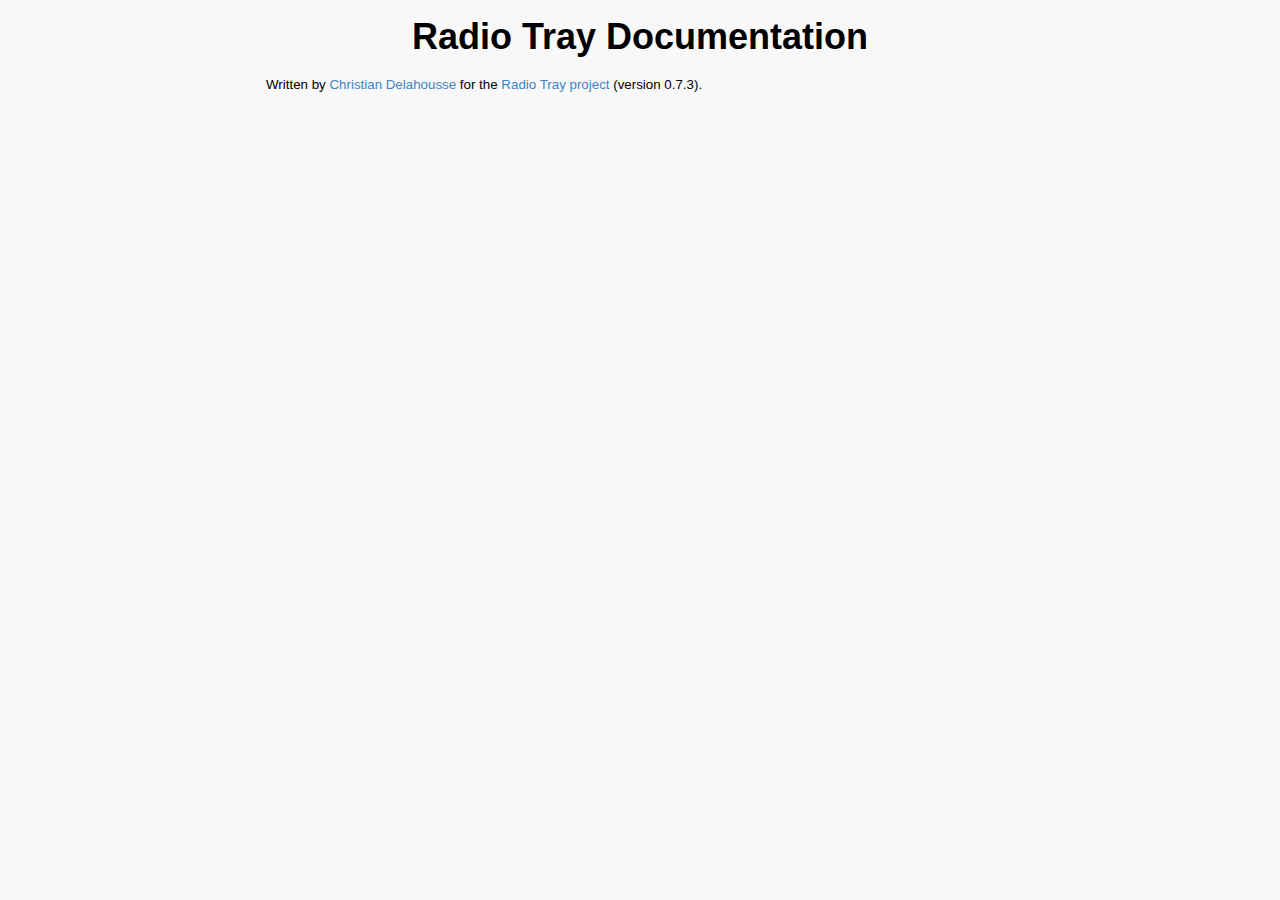
<file: assets/header.html>
<html>
  <head>
    <meta charset="utf-8">
    <meta http-equiv="X-UA-Compatible" content="IE=edge">
    <title>Radio Tray Documentation</title>
    <meta name="author" content="Christian Delahousse">
    <meta name="description" content="Documentation for the Radio Tray internet
      radio player">
    <meta name="viewport" content="width=device-width, initial-scale=1">
    <link rel="stylesheet" href="markdown.css">
    <link rel=”author” href=”http://christian.delahousse.ca/" />
  </head>
  <body>
    <h1>Radio Tray Documentation</h1>
    <p>Written by <a href="http://christian.delahousse.ca">Christian
        Delahousse</a> for the <a href="http://radiotray.sourceforge.net/">Radio
        Tray project</a> (version 0.7.3).<p>
</file>
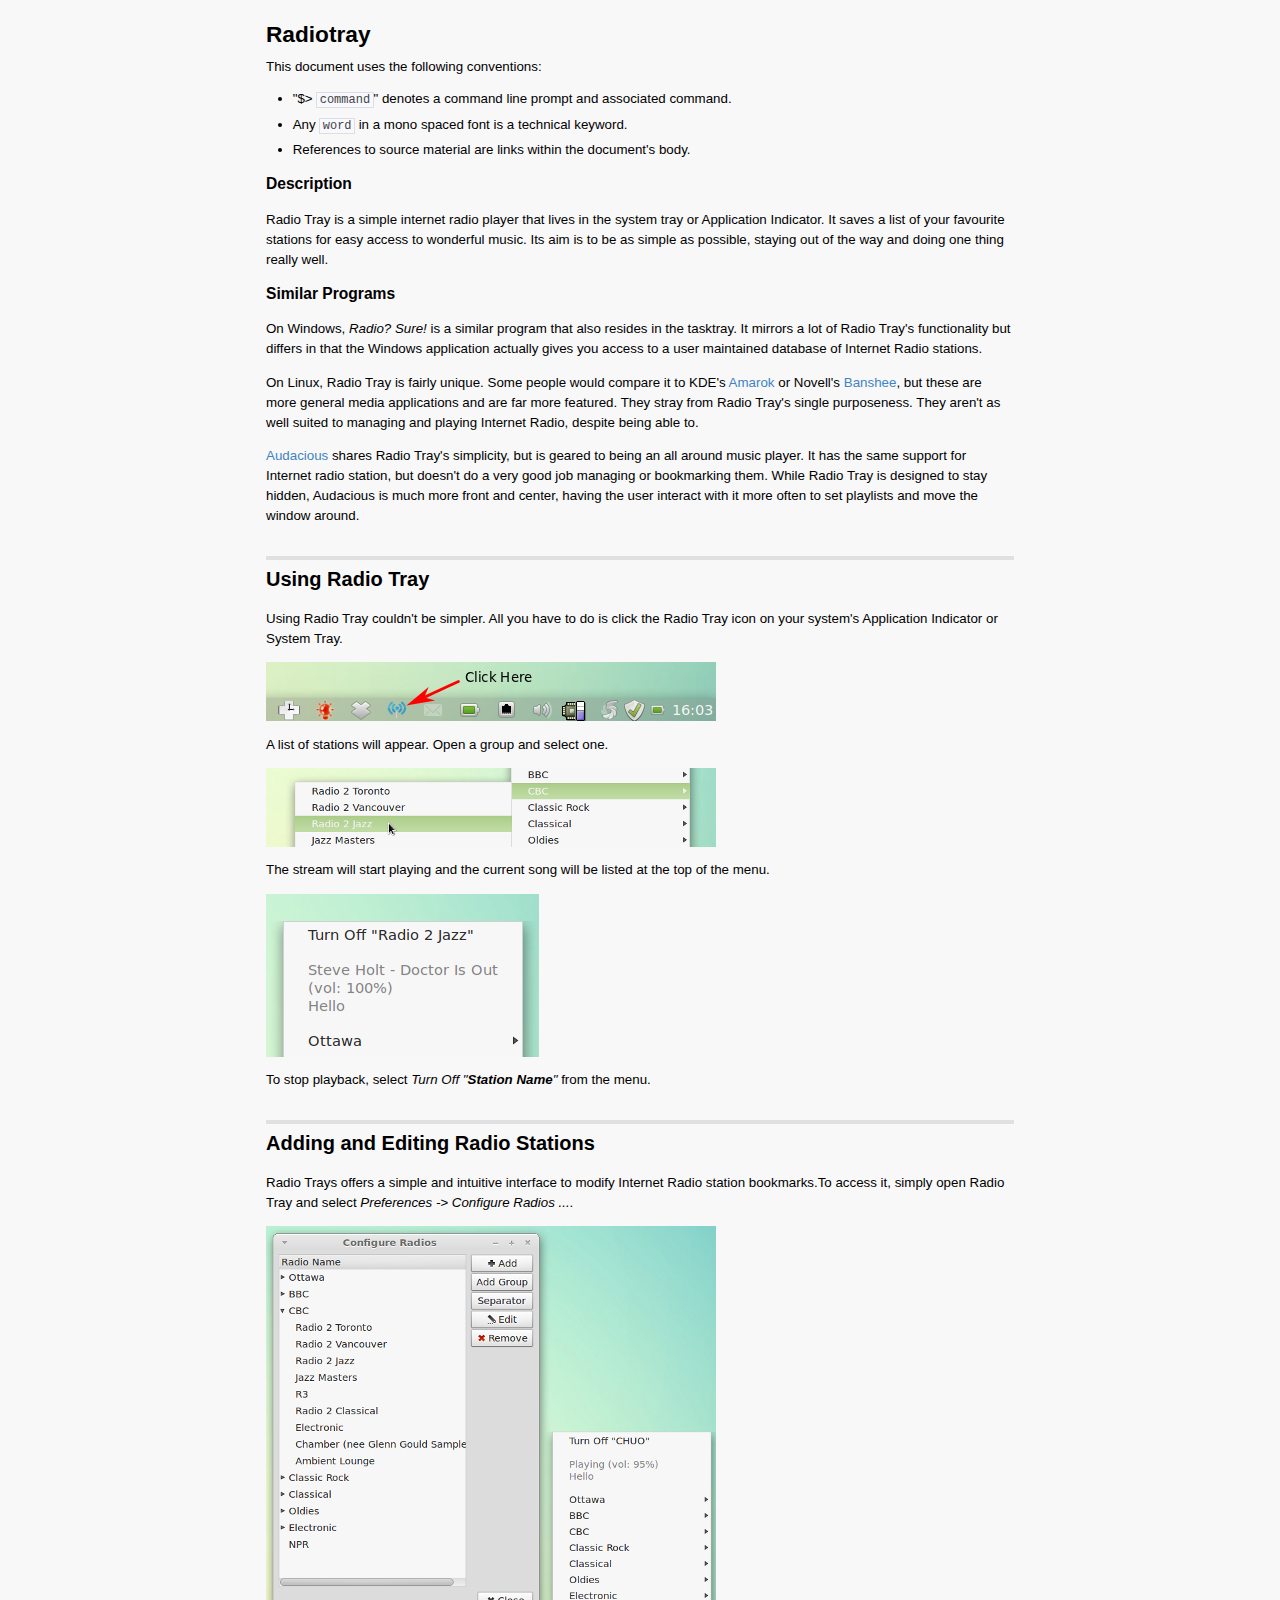
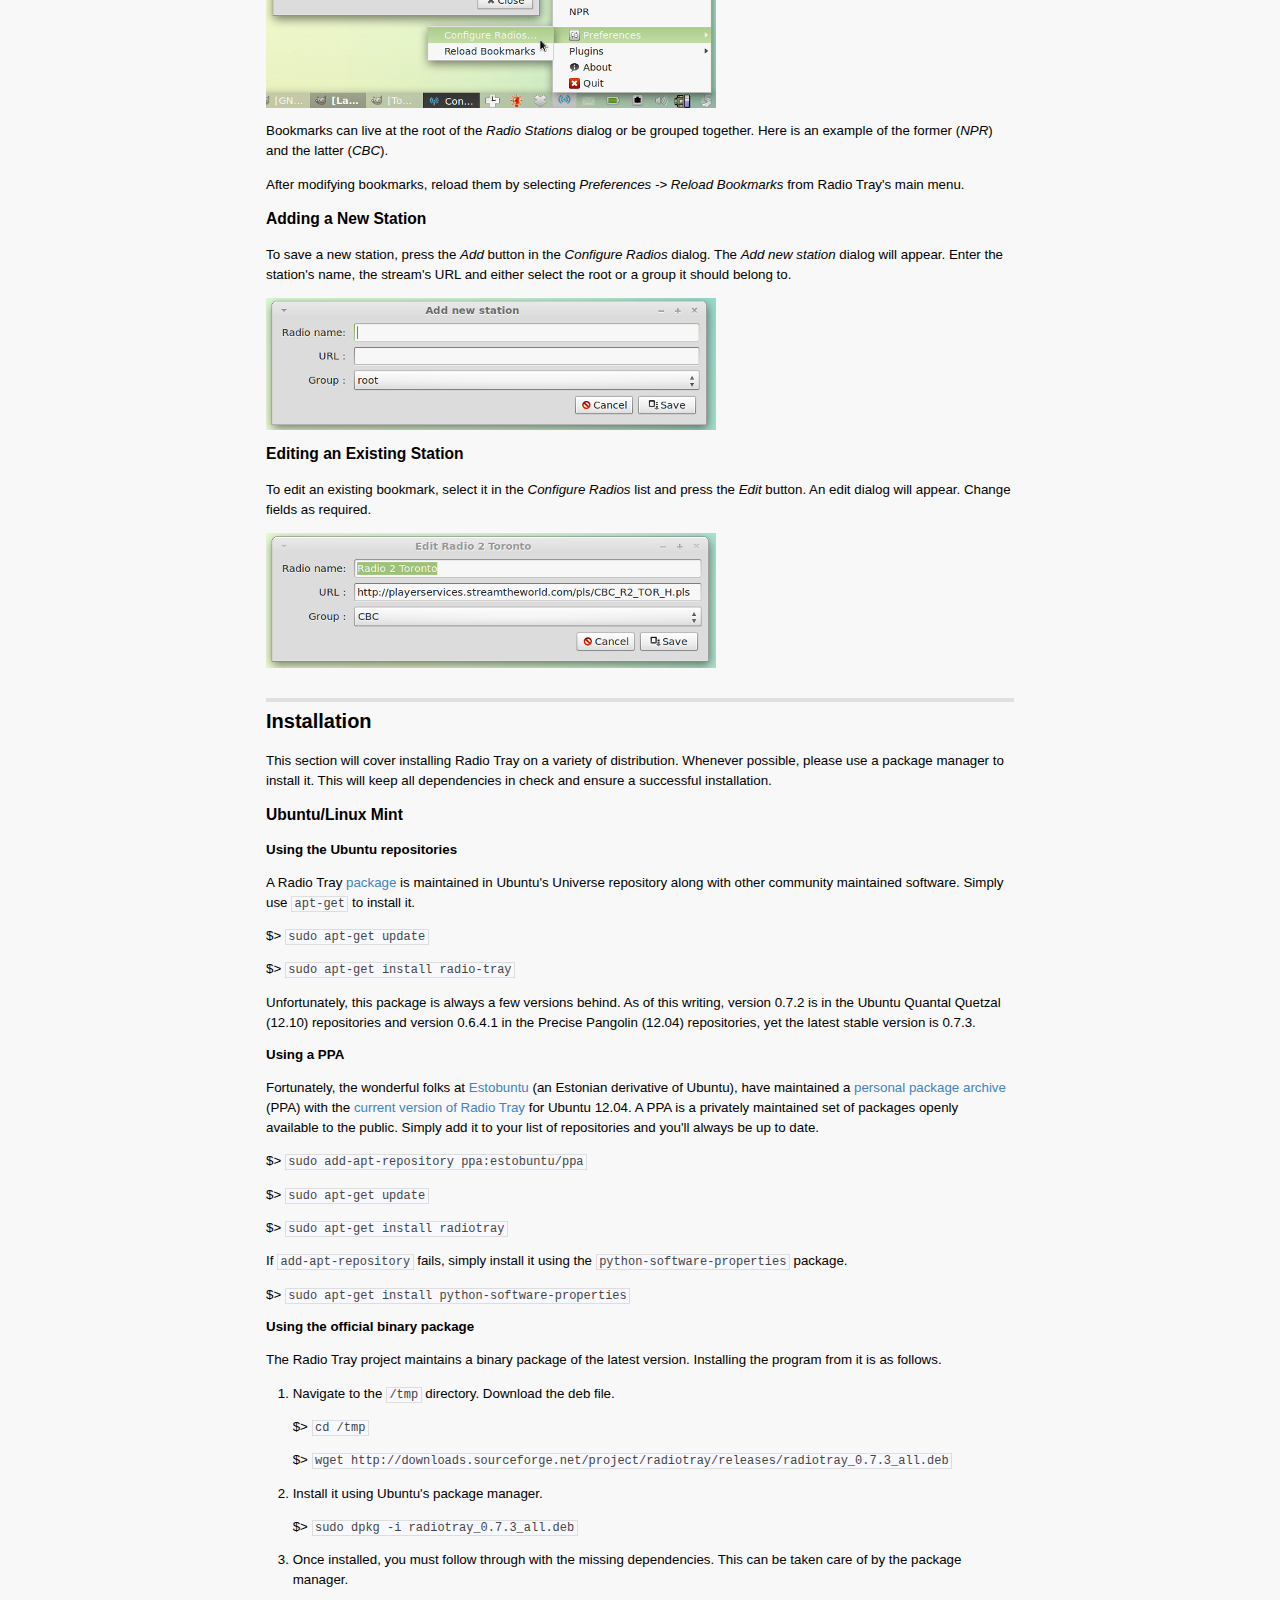
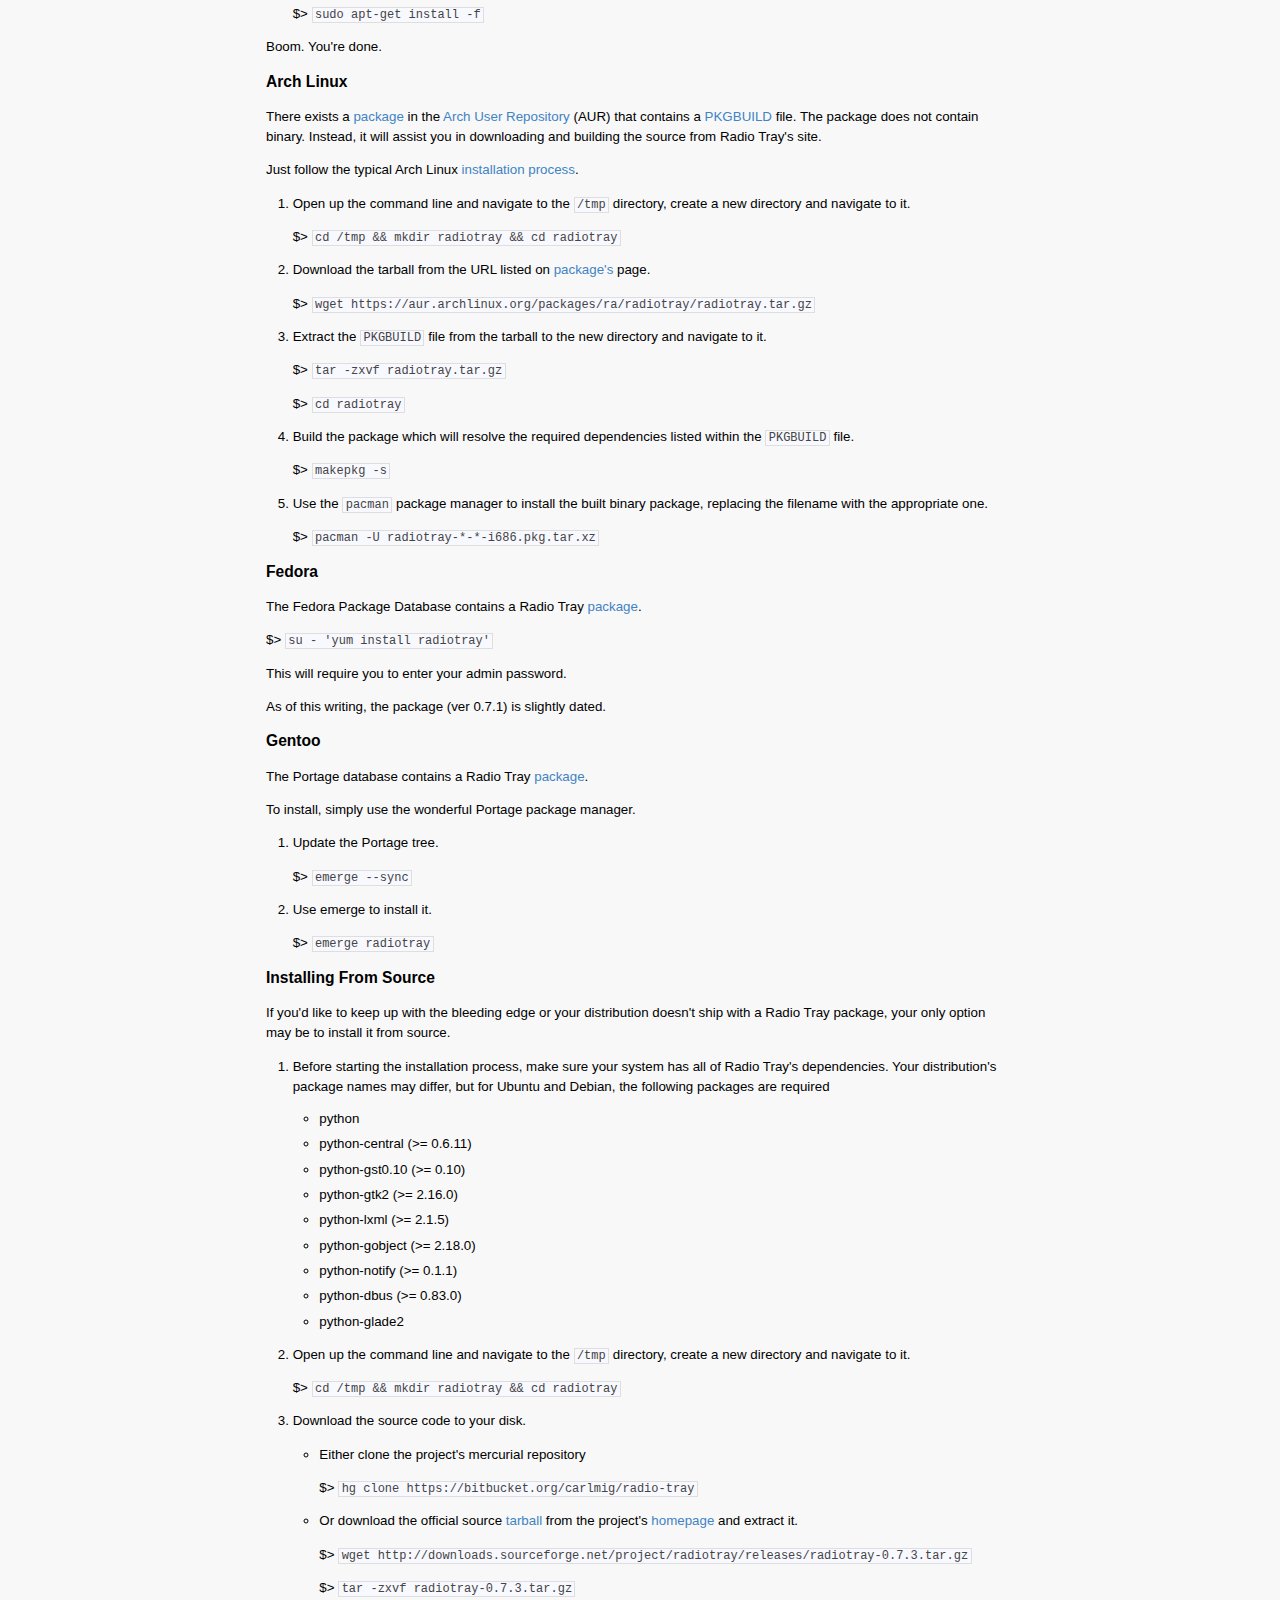
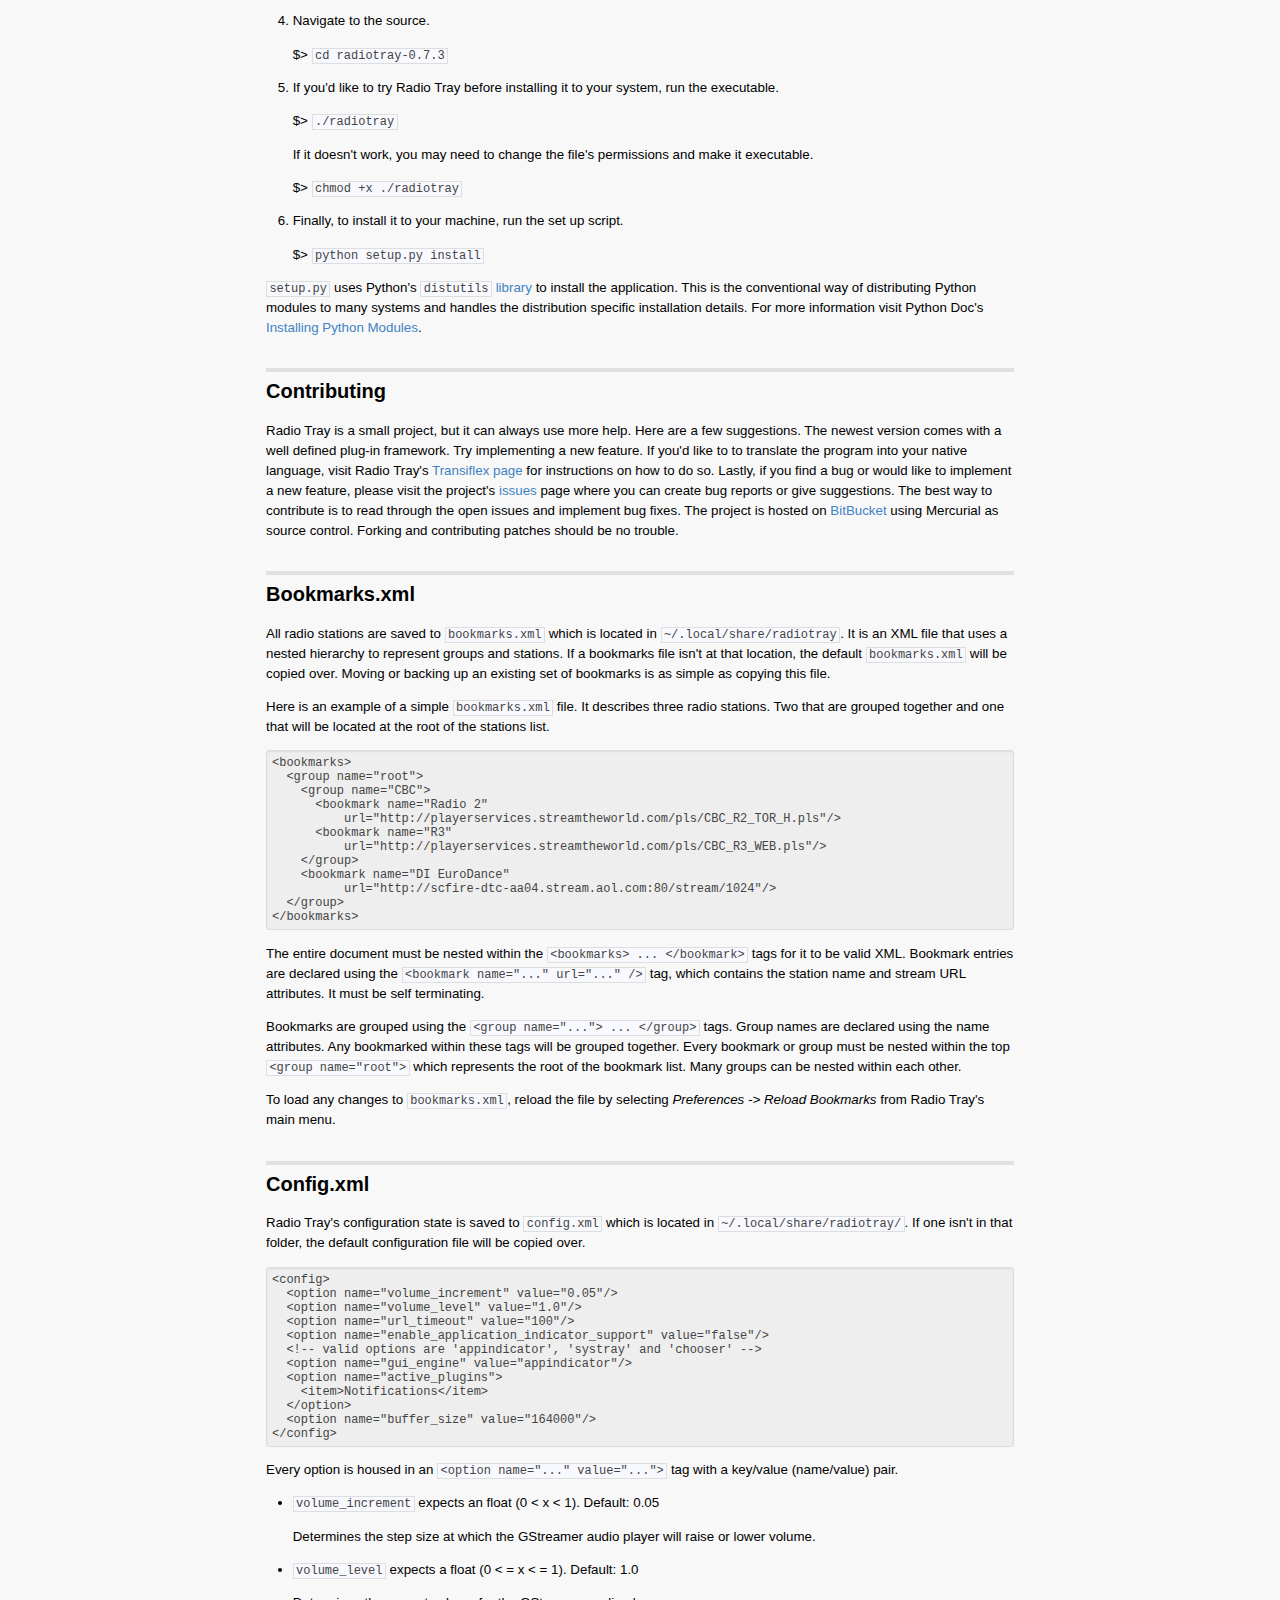
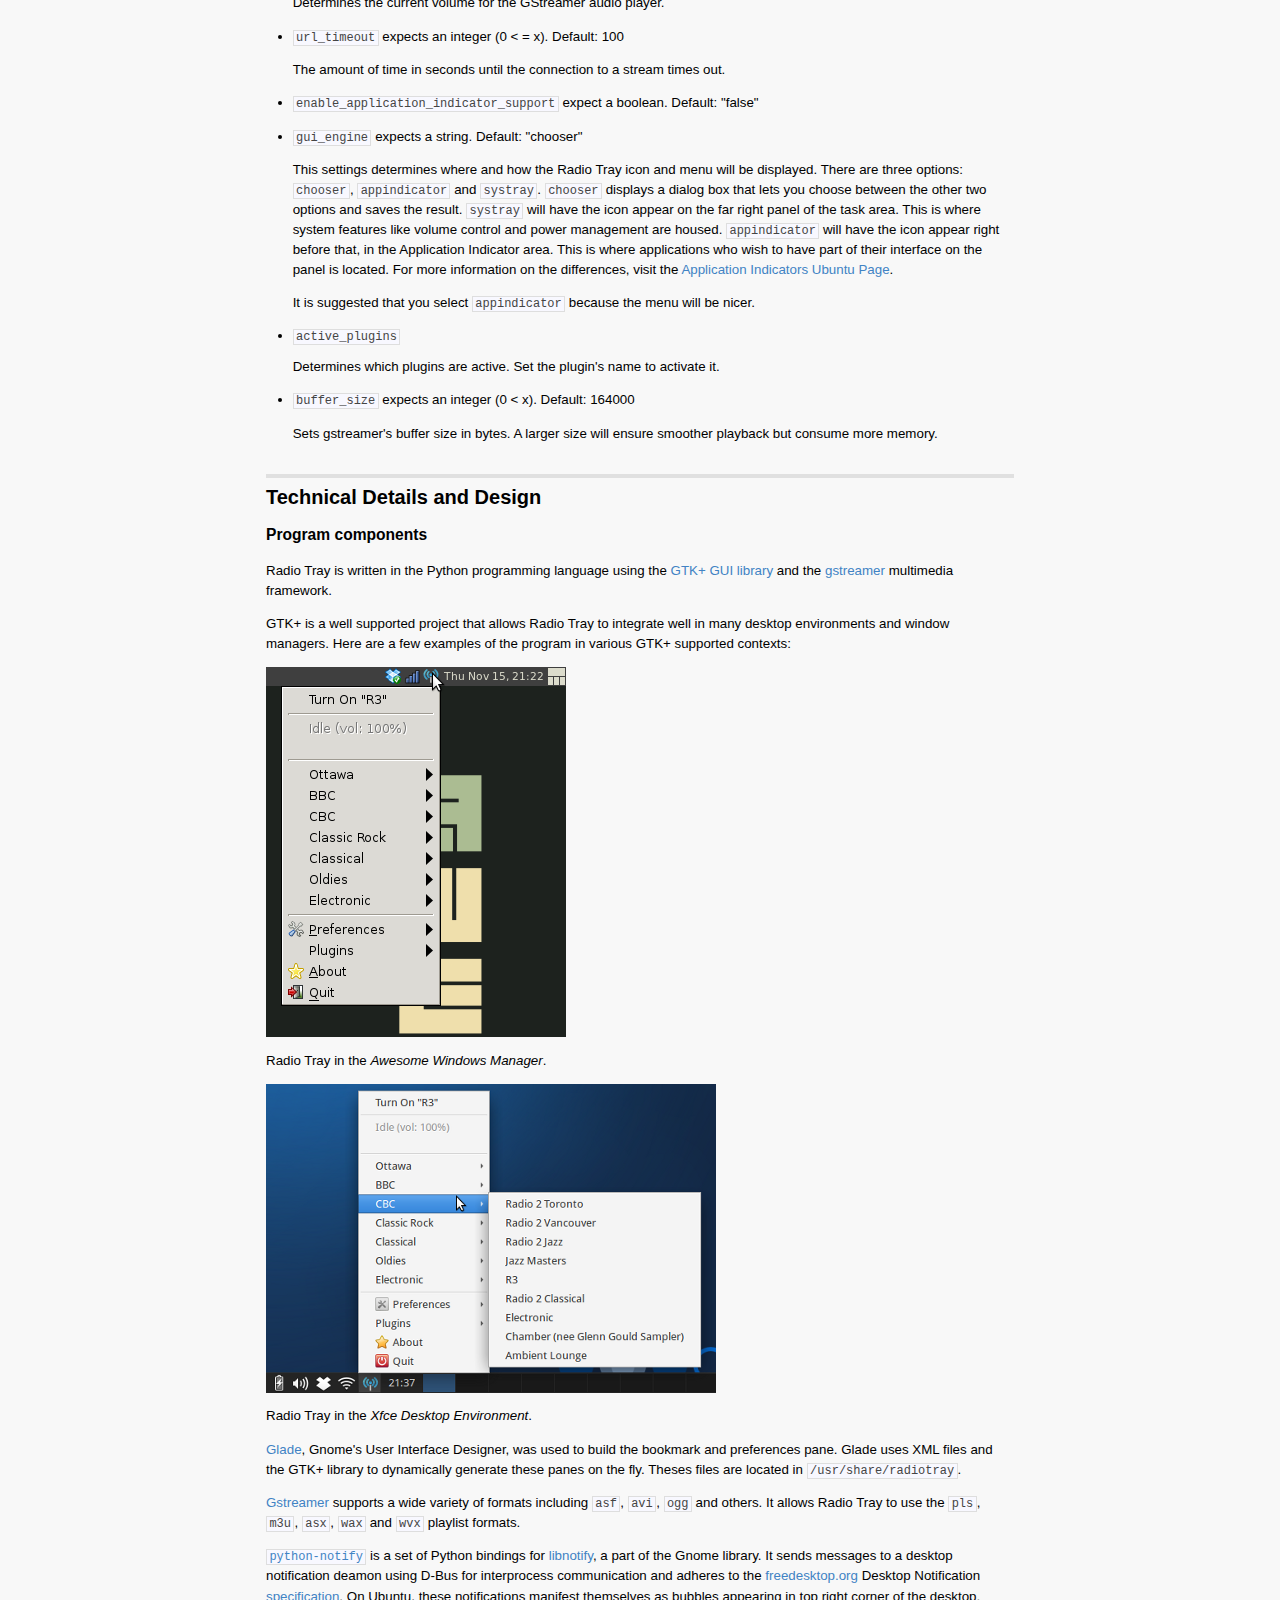
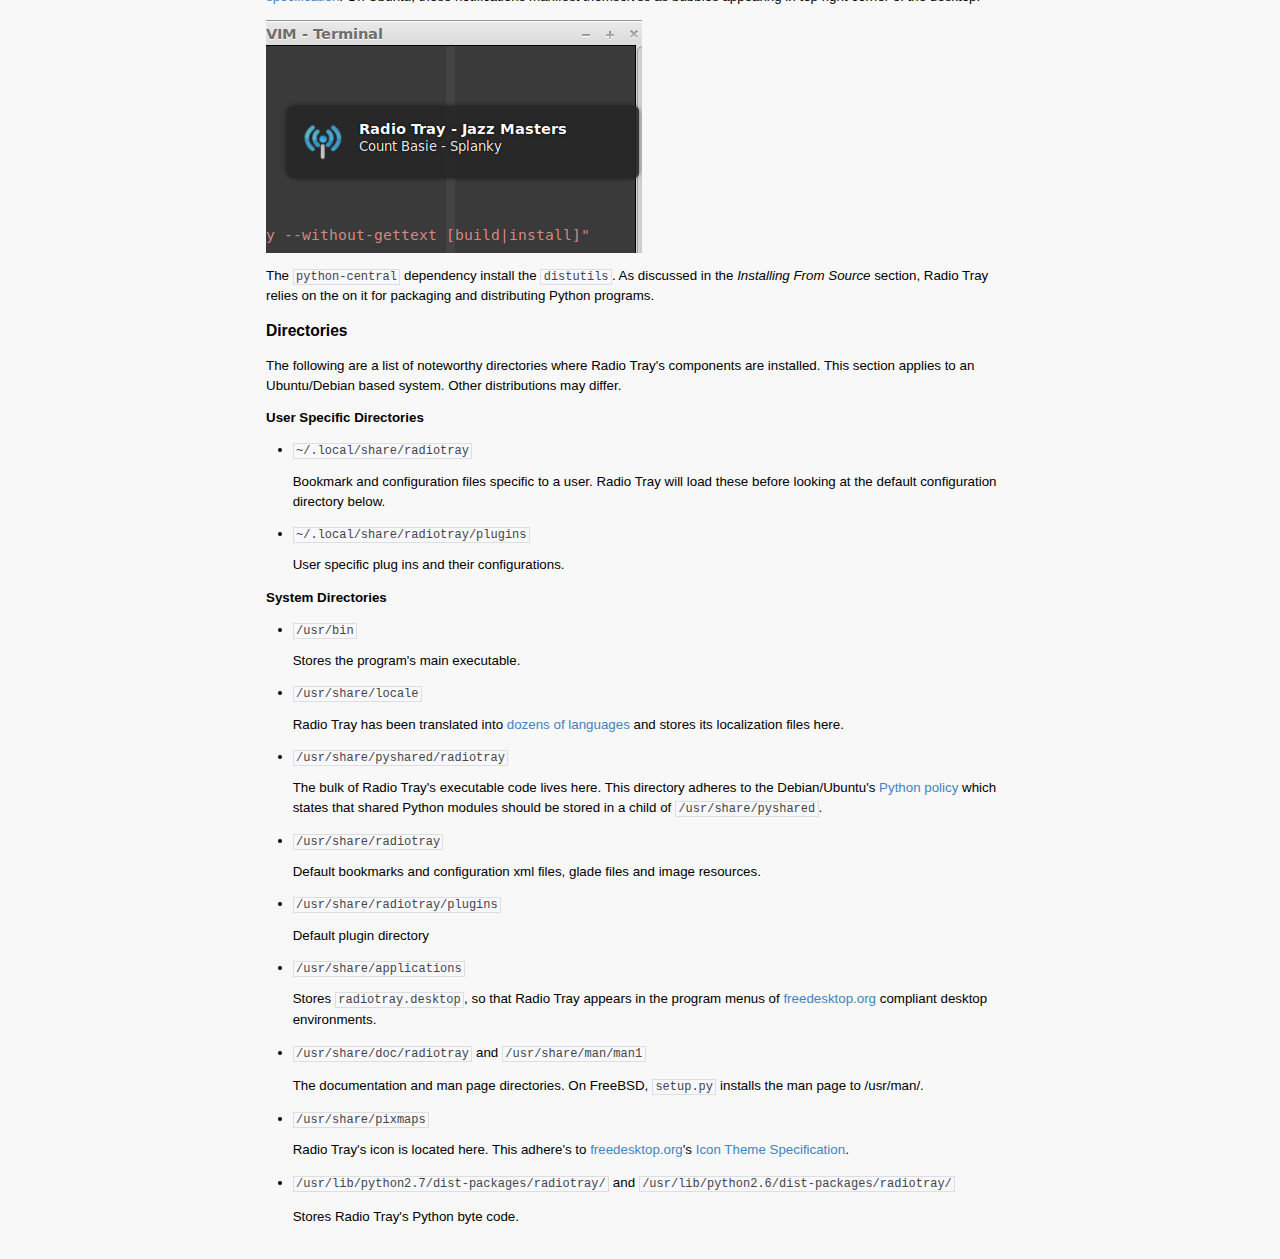
<file: output/output.html>
<html><head><link rel="stylesheet" href="markdown.css"></head><body>
<h1>Radiotray</h1>

<p>This document uses the following conventions:</p>

<ul>
<li>"$> <code>command</code>" denotes a command line prompt and associated command.</li>
<li>Any <code>word</code> in a mono spaced font is a technical keyword.</li>
<li>References to source material are links within the document's body.</li>
</ul>

<h3>Description</h3>

<p>Radio Tray is a simple internet radio player that lives in the system tray or Application Indicator. It saves a list of your favourite stations for easy access to wonderful music. Its aim is to be as simple as possible, staying out of the way and doing one thing really well.</p>

<h3>Similar Programs</h3>

<p>On Windows, <em>Radio? Sure!</em> is a similar program that also resides in the tasktray. It mirrors a lot of Radio Tray's functionality but differs in that the Windows application actually gives you access to a user maintained database of Internet Radio stations.</p>

<p>On Linux, Radio Tray is fairly unique. Some people would compare it to KDE's <a href="http://amarok.kde.org/">Amarok</a> or Novell's <a href="http://banshee.fm/">Banshee</a>, but these are more general media applications and are far more featured. They stray from Radio Tray's single purposeness. They aren't as well suited to managing and playing Internet Radio, despite being able to.</p>

<p><a href="http://audacious-media-player.org/">Audacious</a> shares Radio Tray's simplicity, but is geared to being an all around music player. It has the same support for Internet radio station, but doesn't do a very good job managing or bookmarking them. While Radio Tray is designed to stay hidden, Audacious is much more front and center, having the user interact with it more often to set playlists and move the window around.</p>

<h2>Using Radio Tray</h2>

<p>Using Radio Tray couldn't be simpler. All you have to do is click the Radio Tray icon on your system's Application Indicator or System Tray. </p>

<p><img src="img/systray-cropped.png" alt="Click systray icon" title="" /></p>

<p>A list of stations will appear. Open a group and select one. </p>

<p><img src="img/stationselect-cropped.png" alt="Select a station" title="" /></p>

<p>The stream will start playing and the current song will be listed at the top of the menu. </p>

<p><img src="img/playing-cropped.png" alt="Song listing" title="" /></p>

<p>To stop playback, select <em>Turn Off "<strong>Station Name</strong>"</em> from the menu.</p>

<h2>Adding and Editing Radio Stations</h2>

<p>Radio Trays offers a simple and intuitive interface to modify Internet Radio station bookmarks.To access it, simply open Radio Tray and select <em>Preferences -> Configure Radios ...</em>. </p>

<p><img src="img/configradio-cropped.png" alt="Configuring Radio Stations" title="" /></p>

<p>Bookmarks can live at the root of the <em>Radio Stations</em> dialog or be grouped together. Here is an example of the former (<em>NPR</em>) and the latter (<em>CBC</em>). </p>

<p>After modifying bookmarks, reload them by selecting <em>Preferences -> Reload Bookmarks</em> from Radio Tray's main menu. </p>

<h3>Adding a New Station</h3>

<p>To save a new station, press the <em>Add</em> button in the <em>Configure Radios</em> dialog. The <em>Add new station</em> dialog will appear. Enter the station's name, the stream's URL and either select the root or a group it should belong to. </p>

<p><img src="img/addradio-cropped.png" alt="Adding a radio station bookmark" title="" /></p>

<h3>Editing an Existing Station</h3>

<p>To edit an existing bookmark, select it in the <em>Configure Radios</em> list and press the <em>Edit</em> button. An edit dialog will appear. Change fields as required. </p>

<p><img src="img/editradio-cropped.png" alt="Editing a radio station" title="" /></p>

<h2>Installation</h2>

<p>This section will cover installing Radio Tray on a variety of distribution. Whenever possible, please use a package manager to install it. This will keep all dependencies in check and ensure a successful installation.</p>

<h3>Ubuntu/Linux Mint</h3>

<h4>Using the Ubuntu repositories</h4>

<p>A Radio Tray <a href="http://packages.ubuntu.com/quantal/radiotray">package</a> is maintained in Ubuntu's Universe repository along with other community maintained software. Simply use <code>apt-get</code> to install it.</p>

<p>$> <code>sudo apt-get update</code></p>

<p>$> <code>sudo apt-get install radio-tray</code></p>

<p>Unfortunately, this package is always a few versions behind. As of this writing, version 0.7.2 is in the Ubuntu Quantal Quetzal (12.10) repositories and version 0.6.4.1 in the Precise Pangolin (12.04) repositories, yet the latest stable version is 0.7.3.</p>

<h4>Using a PPA</h4>

<p>Fortunately, the wonderful folks at <a href="http://estobuntu.org/estobuntu-english">Estobuntu</a> (an Estonian derivative of Ubuntu), have maintained a <a href="https://help.launchpad.net/Packaging/PPA">personal package archive</a> (PPA) with the <a href="https://launchpad.net/~estobuntu/+archive/ppa/+sourcepub/2623076/+listing-archive-extra">current version of Radio Tray</a> for Ubuntu 12.04. A PPA is a privately maintained set of packages openly available to the public. Simply add it to your list of repositories and you'll always be up to date. </p>

<p>$> <code>sudo add-apt-repository ppa:estobuntu/ppa</code></p>

<p>$> <code>sudo apt-get update</code></p>

<p>$> <code>sudo apt-get install radiotray</code></p>

<p>If <code>add-apt-repository</code> fails, simply install it using the <code>python-software-properties</code> package.</p>

<p>$> <code>sudo apt-get install python-software-properties</code></p>

<h4>Using the official binary package</h4>

<p>The Radio Tray project maintains a binary package of the latest version. Installing the program from it is as follows.</p>

<ol>
<li><p>Navigate to the <code>/tmp</code> directory. Download the deb file.</p>

<p>$> <code>cd /tmp</code></p>

<p>$> <code>wget http://downloads.sourceforge.net/project/radiotray/releases/radiotray_0.7.3_all.deb</code></p></li>
<li><p>Install it using Ubuntu's package manager.</p>

<p>$> <code>sudo dpkg -i radiotray_0.7.3_all.deb</code></p></li>
<li><p>Once installed, you must follow through with the missing dependencies. This can be taken care of by the package manager.</p>

<p>$> <code>sudo apt-get install -f</code></p></li>
</ol>

<p>Boom. You're done. </p>

<h3>Arch Linux</h3>

<p>There exists a <a href="https://aur.archlinux.org/packages/radiotray/">package</a> in the <a href="https://wiki.archlinux.org/index.php/AUR_User_Guidelines">Arch User Repository</a> (AUR) that contains a <a href="https://wiki.archlinux.org/index.php/PKGBUILD">PKGBUILD</a> file. The package does not contain binary. Instead, it will assist you in downloading and building the source from Radio Tray's site.</p>

<p>Just follow the typical Arch Linux <a href="https://wiki.archlinux.org/index.php/Arch_User_Repository#Installing_packages">installation process</a>.</p>

<ol>
<li><p>Open up the command line and navigate to the <code>/tmp</code> directory, create a new directory and navigate to it.</p>

<p>$> <code>cd /tmp &amp;&amp; mkdir radiotray &amp;&amp; cd radiotray</code></p></li>
<li><p>Download the tarball from the URL listed on <a href="https://aur.archlinux.org/packages/radiotray/">package's</a> page.</p>

<p>$> <code>wget https://aur.archlinux.org/packages/ra/radiotray/radiotray.tar.gz</code></p></li>
<li><p>Extract the <code>PKGBUILD</code> file from the tarball to the new directory and navigate to it.</p>

<p>$> <code>tar -zxvf radiotray.tar.gz</code></p>

<p>$> <code>cd radiotray</code></p></li>
<li><p>Build the package which will resolve the required dependencies listed within the <code>PKGBUILD</code> file.</p>

<p>$> <code>makepkg -s</code></p></li>
<li><p>Use the <code>pacman</code> package manager to install the built binary package, replacing the filename with the appropriate one.</p>

<p>$> <code>pacman -U radiotray-*-*-i686.pkg.tar.xz</code></p></li>
</ol>

<h3>Fedora</h3>

<p>The Fedora Package Database contains a Radio Tray <a href="https://admin.fedoraproject.org/pkgdb/acls/name/radiotray">package</a>.</p>

<p>$> <code>su - 'yum install radiotray'</code></p>

<p>This will require you to enter your admin password.</p>

<p>As of this writing, the package (ver 0.7.1) is slightly dated.</p>

<h3>Gentoo</h3>

<p>The Portage database contains a Radio Tray <a href="http://gentoo-portage.com/media-radio/radiotray">package</a>.</p>

<p>To install, simply use the wonderful Portage package manager.</p>

<ol>
<li><p>Update the Portage tree.</p>

<p>$> <code>emerge --sync</code></p></li>
<li><p>Use emerge to install it.</p>

<p>$> <code>emerge radiotray</code></p></li>
</ol>

<h3>Installing From Source</h3>

<p>If you'd like to keep up with the bleeding edge or your distribution doesn't ship with a Radio Tray package, your only option may be to install it from source.</p>

<ol>
<li><p>Before starting the installation process, make sure your system has all of Radio Tray's dependencies. Your distribution's package names may differ, but for Ubuntu and Debian, the following packages are required</p>

<ul>
<li>python</li>
<li>python-central (>= 0.6.11)</li>
<li>python-gst0.10 (>= 0.10)</li>
<li>python-gtk2 (>= 2.16.0)</li>
<li>python-lxml (>= 2.1.5)</li>
<li>python-gobject (>= 2.18.0)</li>
<li>python-notify (>= 0.1.1)</li>
<li>python-dbus (>= 0.83.0)</li>
<li>python-glade2</li>
</ul></li>
<li><p>Open up the command line and navigate to the <code>/tmp</code> directory, create a new directory and navigate to it.</p>

<p>$> <code>cd /tmp &amp;&amp; mkdir radiotray &amp;&amp; cd radiotray</code></p></li>
<li><p>Download the source code to your disk. </p>

<ul>
<li><p>Either clone the project's mercurial repository</p>

<p>$> <code>hg clone https://bitbucket.org/carlmig/radio-tray</code></p></li>
<li><p>Or download the official source <a href="http://downloads.sourceforge.net/project/radiotray/releases/radiotray-0.7.3.tar.gz">tarball</a> from the project's <a href="http://radiotray.sourceforge.net/">homepage</a> and extract it.</p>

<p>$> <code>wget http://downloads.sourceforge.net/project/radiotray/releases/radiotray-0.7.3.tar.gz</code></p>

<p>$> <code>tar -zxvf radiotray-0.7.3.tar.gz</code></p></li>
</ul></li>
<li><p>Navigate to the source.</p>

<p>$> <code>cd radiotray-0.7.3</code></p></li>
<li><p>If you'd like to try Radio Tray before installing it to your system, run the executable.</p>

<p>$> <code>./radiotray</code></p>

<p>If it doesn't work, you may need to change the file's permissions and make it executable.</p>

<p>$> <code>chmod +x ./radiotray</code></p></li>
<li><p>Finally, to install it to your machine, run the set up script.</p>

<p>$> <code>python setup.py install</code></p></li>
</ol>

<p><code>setup.py</code> uses Python's <code>distutils</code> <a href="http://docs.python.org/2/library/distutils.html">library</a> to install the application. This is the conventional way of distributing Python modules to many systems and handles the distribution specific installation details. For more information visit Python Doc's <a href="http://docs.python.org/2/install/index.html">Installing Python Modules</a>.</p>

<h2>Contributing</h2>

<p>Radio Tray is a small project, but it can always use more help. Here are a few suggestions. The newest version comes with a well defined plug-in framework. Try implementing a new feature. If you'd like to to translate the program into your native language, visit Radio Tray's <a href="http://www.transifex.net/projects/p/radiotray/">Transiflex page</a> for instructions on how to do so. Lastly, if you find a bug or would like to implement a new feature, please visit the project's <a href="https://bitbucket.org/carlmig/radio-tray/issues">issues</a> page where you can create bug reports or give suggestions. The best way to contribute is to read through the open issues and implement bug fixes. The project is hosted on <a href="http://bitbucket.org">BitBucket</a> using Mercurial as source control. Forking and contributing patches should be no trouble.</p>

<h2>Bookmarks.xml</h2>

<p>All radio stations are saved to <code>bookmarks.xml</code> which is located in <code>~/.local/share/radiotray</code>. It is an XML file that uses a nested hierarchy to represent groups and stations. If a bookmarks file isn't at that location, the default <code>bookmarks.xml</code> will be copied over. Moving or backing up an existing set of bookmarks is as simple as copying this file.</p>

<p>Here is an example of a simple <code>bookmarks.xml</code> file. It describes three radio stations. Two that are grouped together and one that will be located at the root of the stations list.</p>

<pre><code>&lt;bookmarks&gt;
  &lt;group name="root"&gt;
    &lt;group name="CBC"&gt;
      &lt;bookmark name="Radio 2" 
          url="http://playerservices.streamtheworld.com/pls/CBC_R2_TOR_H.pls"/&gt;
      &lt;bookmark name="R3"
          url="http://playerservices.streamtheworld.com/pls/CBC_R3_WEB.pls"/&gt;
    &lt;/group&gt;
    &lt;bookmark name="DI EuroDance"
          url="http://scfire-dtc-aa04.stream.aol.com:80/stream/1024"/&gt;
  &lt;/group&gt;
&lt;/bookmarks&gt;
</code></pre>

<p>The entire document must be nested within the <code>&lt;bookmarks&gt; ... &lt;/bookmark&gt;</code> tags for it to be valid XML. Bookmark entries are declared using the <code>&lt;bookmark name="..." url="..." /&gt;</code> tag, which contains the station name and stream URL attributes. It must be self terminating.</p>

<p>Bookmarks are grouped using the <code>&lt;group name="..."&gt; ... &lt;/group&gt;</code> tags. Group names are declared using the name attributes. Any bookmarked within these tags will be grouped together. Every bookmark or group must be nested within the top <code>&lt;group name="root"&gt;</code> which represents the root of the bookmark list. Many groups can be nested within each other.</p>

<p>To load any changes to <code>bookmarks.xml</code>, reload the file by selecting <em>Preferences -> Reload Bookmarks</em> from Radio Tray's main menu. </p>

<h2>Config.xml</h2>

<p>Radio Tray's configuration state is saved to <code>config.xml</code> which is located in <code>~/.local/share/radiotray/</code>. If one isn't in that folder, the default configuration file will be copied over.</p>

<pre><code>&lt;config&gt;
  &lt;option name="volume_increment" value="0.05"/&gt;
  &lt;option name="volume_level" value="1.0"/&gt;
  &lt;option name="url_timeout" value="100"/&gt;
  &lt;option name="enable_application_indicator_support" value="false"/&gt;
  &lt;!-- valid options are 'appindicator', 'systray' and 'chooser' --&gt;
  &lt;option name="gui_engine" value="appindicator"/&gt;
  &lt;option name="active_plugins"&gt;
    &lt;item&gt;Notifications&lt;/item&gt;
  &lt;/option&gt;
  &lt;option name="buffer_size" value="164000"/&gt;
&lt;/config&gt;
</code></pre>

<p>Every option is housed in an <code>&lt;option name="..." value="..."&gt;</code> tag with a key/value (name/value) pair.</p>

<ul>
<li><p><code>volume_increment</code> expects an float (0 &lt; x &lt; 1). Default: 0.05</p>

<p>Determines the step size at which the GStreamer audio player will raise or lower volume.</p></li>
<li><p><code>volume_level</code> expects a float (0 &lt; = x &lt; = 1). Default: 1.0 </p>

<p>Determines the current volume for the GStreamer audio player.</p></li>
<li><p><code>url_timeout</code> expects an integer (0 &lt; = x). Default: 100 </p>

<p>The amount of time in seconds until the connection to a stream times out.</p></li>
<li><p><code>enable_application_indicator_support</code> expect a boolean. Default: "false"</p></li>
<li><p><code>gui_engine</code> expects a string. Default: "chooser"</p>

<p>This settings determines where and how the Radio Tray icon and menu will be displayed. There are three options: <code>chooser</code>, <code>appindicator</code> and <code>systray</code>. <code>chooser</code> displays a dialog box that lets you choose between the other two options and saves the result. <code>systray</code> will have the icon appear on the far right panel of the task area. This is where system features like volume control and power management are housed. <code>appindicator</code> will have the icon appear right before that, in the Application Indicator area. This is where applications who wish to have part of their interface on the panel is located. For more information on the differences, visit the <a href="https://wiki.ubuntu.com/DesktopExperienceTeam/ApplicationIndicators">Application Indicators Ubuntu Page</a>.</p>

<p>It is suggested that you select <code>appindicator</code> because the menu will be nicer.</p></li>
<li><p><code>active_plugins</code></p>

<p>Determines which plugins are active. Set the plugin's name to activate it.</p></li>
<li><p><code>buffer_size</code> expects an integer (0 &lt; x). Default: 164000</p>

<p>Sets gstreamer's buffer size in bytes. A larger size will ensure smoother playback but consume more memory.</p></li>
</ul>

<h2>Technical Details and Design</h2>

<h3>Program components</h3>

<p>Radio Tray is written in the Python programming language using the <a href="http://www.gtk.org/">GTK+ GUI library</a> and the <a href="http://gstreamer.freedesktop.org/">gstreamer</a> multimedia framework.</p>

<p>GTK+ is a well supported project that allows Radio Tray to integrate well in many desktop environments and window managers. Here are a few examples of the program in various GTK+ supported contexts:</p>

<p><img src="img/awesomewm-cropped.png" alt="Awesome Window Manager" title="" /></p>

<p>Radio Tray in the <em>Awesome Windows Manager</em>. </p>

<p><img src="img/xfce-cropped.png" alt="Xfce" title="" /></p>

<p>Radio Tray in the <em>Xfce Desktop Environment</em>. </p>

<p><a href="http://glade.gnome.org/">Glade</a>, Gnome's User Interface Designer, was used to build the bookmark and preferences pane. Glade uses XML files and the GTK+ library to dynamically generate these panes on the fly. Theses files are located in <code>/usr/share/radiotray</code>.</p>

<p><a href="http://gstreamer.freedesktop.org/features/">Gstreamer</a> supports a wide variety of formats including <code>asf</code>, <code>avi</code>, <code>ogg</code> and others. It allows Radio Tray to use the <code>pls</code>, <code>m3u</code>, <code>asx</code>, <code>wax</code> and <code>wvx</code> playlist formats.</p>

<p><a href="http://packages.ubuntu.com/quantal/python-notify"><code>python-notify</code></a> is a set of Python bindings for <a href="http://developer-next.gnome.org/libnotify/">libnotify</a>, a part of the Gnome library. It sends messages to a desktop notification deamon using D-Bus for interprocess communication and adheres to the <a href="http://www.freedesktop.org/wiki/">freedesktop.org</a> Desktop Notification <a href="http://developer.gnome.org/notification-spec/">specification</a>. On Ubuntu, these notifications manifest themselves as bubbles appearing in top right corner of the desktop. </p>

<p><img src="img/libnotify-cropped.png" alt="Ubuntu Notification" title="" /></p>

<p>The <code>python-central</code> dependency install the <code>distutils</code>. As discussed in the <em>Installing From Source</em> section, Radio Tray relies on the on it for packaging and distributing Python programs. </p>

<h3>Directories</h3>

<p>The following are a list of noteworthy directories where Radio Tray's components are installed. This section applies to an Ubuntu/Debian based system. Other distributions may differ.</p>

<h4>User Specific Directories</h4>

<ul>
<li><p><code>~/.local/share/radiotray</code></p>

<p>Bookmark and configuration files specific to a user. Radio Tray will load these before looking at the default configuration directory below.</p></li>
<li><p><code>~/.local/share/radiotray/plugins</code></p>

<p>User specific plug ins and their configurations.</p></li>
</ul>

<h4>System Directories</h4>

<ul>
<li><p><code>/usr/bin</code></p>

<p>Stores the program's main executable.</p></li>
<li><p><code>/usr/share/locale</code></p>

<p>Radio Tray has been translated into <a href="http://www.transifex.net/projects/p/radiotray/">dozens of languages</a> and stores its localization files here.</p></li>
<li><p><code>/usr/share/pyshared/radiotray</code></p>

<p>The bulk of Radio Tray's executable code lives here. This directory adheres to the Debian/Ubuntu's <a href="http://wiki.debian.org/Python/Policy">Python policy</a> which states that shared Python modules should be stored in a child of <code>/usr/share/pyshared</code>. </p></li>
<li><p><code>/usr/share/radiotray</code></p>

<p>Default bookmarks and configuration xml files, glade files and image resources.</p></li>
<li><p><code>/usr/share/radiotray/plugins</code></p>

<p>Default plugin directory</p></li>
<li><p><code>/usr/share/applications</code></p>

<p>Stores <code>radiotray.desktop</code>, so that Radio Tray appears in the program menus of <a href="http://www.freedesktop.org/wiki/">freedesktop.org</a> compliant desktop environments.</p></li>
<li><p><code>/usr/share/doc/radiotray</code> and <code>/usr/share/man/man1</code></p>

<p>The documentation and man page directories. On FreeBSD, <code>setup.py</code> installs the man page to /usr/man/.</p></li>
<li><p><code>/usr/share/pixmaps</code></p>

<p>Radio Tray's icon is located here. This adhere's to <a href="http://www.freedesktop.org/wiki/">freedesktop.org</a>'s <a href="http://standards.freedesktop.org/icon-theme-spec/icon-theme-spec-latest.html">Icon Theme Specification</a>.</p></li>
<li><p><code>/usr/lib/python2.7/dist-packages/radiotray/</code> and <code>/usr/lib/python2.6/dist-packages/radiotray/</code></p>

<p>Stores Radio Tray's Python byte code.</p></li>
</ul>
</body></html>
</file>
<file: assets/markdown.css>
*{margin:0;padding:0;}
body {
    font:13.34px helvetica,arial,freesans,clean,sans-serif;
    color:black;
    line-height:1.4em;
    background-color: #F8F8F8;
    padding: 0.7em;
}
p {
    margin:1em 0;
    line-height:1.5em;
}
table {
    font-size:inherit;
    font:100%;
    margin:1em;
}
table th{border-bottom:1px solid #bbb;padding:.2em 1em;}
table td{border-bottom:1px solid #ddd;padding:.2em 1em;}
input[type=text],input[type=password],input[type=image],textarea{font:99% helvetica,arial,freesans,sans-serif;}
select,option{padding:0 .25em;}
optgroup{margin-top:.5em;}
pre,code{font:12px Monaco,"Courier New","DejaVu Sans Mono","Bitstream Vera Sans Mono",monospace;}
pre {
    margin:1em 0;
    font-size:12px;
    background-color:#eee;
    border:1px solid #ddd;
    padding:5px;
    line-height:1.5em;
    color:#444;
    overflow:auto;
    -webkit-box-shadow:rgba(0,0,0,0.07) 0 1px 2px inset;
    -webkit-border-radius:3px;
    -moz-border-radius:3px;border-radius:3px;
}
pre code {
    padding:0;
    font-size:12px;
    background-color:#eee;
    border:none;
}
code {
    font-size:12px;
    background-color:#f8f8ff;
    color:#444;
    padding:0 .2em;
    border:1px solid #dedede;
}
img{border:0;max-width:100%;}
abbr{border-bottom:none;}
a{color:#4183c4;text-decoration:none;}
a:hover{text-decoration:underline;}
a code,a:link code,a:visited code{color:#4183c4;}
h2,h3{margin:1em 0;}
h1,h2,h3,h4,h5,h6{border:0;}
h1{font-size:270%;border-top:4px solid #aaa;padding-top:.5em;margin-top:1.5em; text-align: center; padding-bottom:0.4em;}
h1:first-child{margin-top:0;padding-top:.25em;border-top:none;}
h2{font-size:150%;margin-top:1.5em;padding-top:.5em;}
h3{margin-top:1em;}
hr{border:1px solid #ddd;}
ul{margin:1em 0 1em 2em;}
ol{margin:1em 0 1em 2em;}
ul li,ol li{margin-top:.5em;margin-bottom:.5em;}
ul ul,ul ol,ol ol,ol ul{margin-top:0;margin-bottom:0;}
blockquote{margin:1em 0;border-left:5px solid #ddd;padding-left:.6em;color:#555;}
dt{font-weight:bold;margin-left:1em;}
dd{margin-left:2em;margin-bottom:1em;}
@media screen and (min-width: 768px) {
    body {
        width: 748px;
        margin:10px auto;
    }
}
.last-updated {
  font-family: monospace;
}
</file>
<file: output/markdown.css>
*{margin:0;padding:0;}
body {
    font:13.34px helvetica,arial,freesans,clean,sans-serif;
    color:black;
    line-height:1.4em;
    background-color: #F8F8F8;
    padding: 0.7em;
}
p {
    margin:1em 0;
    line-height:1.5em;
}
table {
    font-size:inherit;
    font:100%;
    margin:1em;
}
table th{border-bottom:1px solid #bbb;padding:.2em 1em;}
table td{border-bottom:1px solid #ddd;padding:.2em 1em;}
input[type=text],input[type=password],input[type=image],textarea{font:99% helvetica,arial,freesans,sans-serif;}
select,option{padding:0 .25em;}
optgroup{margin-top:.5em;}
pre,code{font:12px Monaco,"Courier New","DejaVu Sans Mono","Bitstream Vera Sans Mono",monospace;}
pre {
    margin:1em 0;
    font-size:12px;
    background-color:#eee;
    border:1px solid #ddd;
    padding:5px;
    line-height:1.5em;
    color:#444;
    overflow:auto;
    -webkit-box-shadow:rgba(0,0,0,0.07) 0 1px 2px inset;
    -webkit-border-radius:3px;
    -moz-border-radius:3px;border-radius:3px;
}
pre code {
    padding:0;
    font-size:12px;
    background-color:#eee;
    border:none;
}
code {
    font-size:12px;
    background-color:#f8f8ff;
    color:#444;
    padding:0 .2em;
    border:1px solid #dedede;
}
img{border:0;max-width:100%;}
abbr{border-bottom:none;}
a{color:#4183c4;text-decoration:none;}
a:hover{text-decoration:underline;}
a code,a:link code,a:visited code{color:#4183c4;}
h2,h3{margin:1em 0;}
h1,h2,h3,h4,h5,h6{border:0;}
h1{font-size:170%;border-top:4px solid #aaa;padding-top:.5em;margin-top:1.5em;}
h1:first-child{margin-top:0;padding-top:.25em;border-top:none;}
h2{font-size:150%;margin-top:1.5em;border-top:4px solid #e0e0e0;padding-top:.5em;}
h3{margin-top:1em;}
hr{border:1px solid #ddd;}
ul{margin:1em 0 1em 2em;}
ol{margin:1em 0 1em 2em;}
ul li,ol li{margin-top:.5em;margin-bottom:.5em;}
ul ul,ul ol,ol ol,ol ul{margin-top:0;margin-bottom:0;}
blockquote{margin:1em 0;border-left:5px solid #ddd;padding-left:.6em;color:#555;}
dt{font-weight:bold;margin-left:1em;}
dd{margin-left:2em;margin-bottom:1em;}
@media screen and (min-width: 768px) {
    body {
        width: 748px;
        margin:10px auto;
    }
}
</file>
